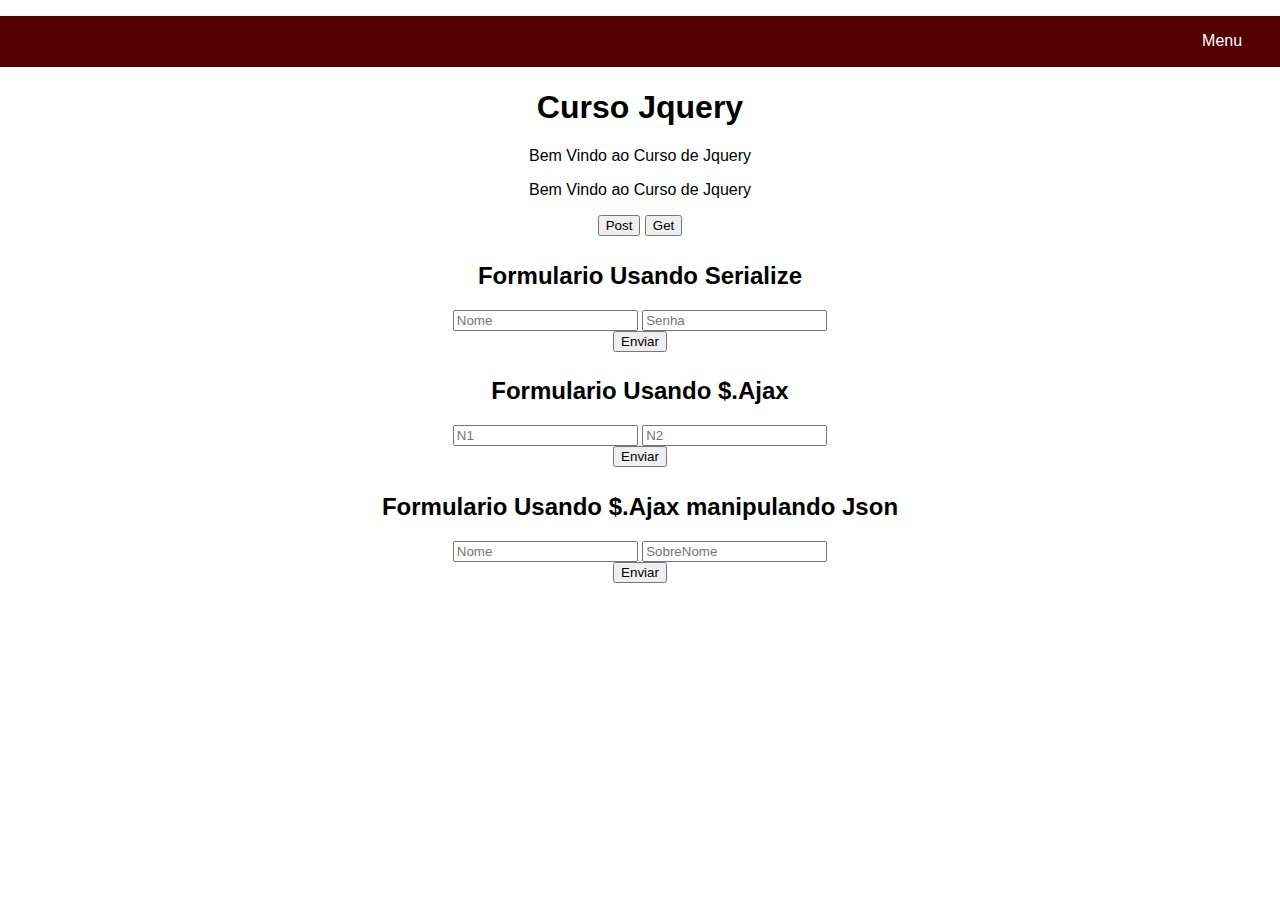
<file: index.html>
<!DOCTYPE html>
<html lang="pt-br">
<head>
    <meta charset="UTF-8">
    <meta name="viewport" content="width=device-width, initial-scale=1.0">
    <meta http-equiv="X-UA-Compatible" content="ie=edge">
    <link rel="stylesheet" href="style.css">
    <title>Curso de Jquery !</title>
    

</head>
<body>
    <div class="container">
        <div class="menu c-fundo">
            <ul class="nav-ul">
                <li class="nav-li"><a href="#" class="button-menu">Menu</a></li>
                
            </ul>
        </div>
        
        <div class="itens-menu oculto" id="DropDown">
            
            
        </div>

        <h1 class="Titulo">
            Curso Jquery
        </h1>
        
        <div class="Msg">
            <p class="Msg-p"> Bem Vindo ao Curso de Jquery</p>
            <p class="Msg-g"> Bem Vindo ao Curso de Jquery</p>
        </div>

        <button class="btn1">Post</button>
        <button class="btn2">Get</button>

        <div class="formulario" style="margin-top: 2%;">
            <h2>Formulario Usando Serialize</h2>

            <form action="" id="form" >
                <input type="text" name="nome" placeholder="Nome">
                <input type="password" name="senha" placeholder="Senha"><br>

                <button class="enviar">Enviar</button>

            </form>

            <div class="resultado1">

            </div>
        </div>
        
        <div class="formulario" style="margin-top: 2%;">
            <h2>Formulario Usando $.Ajax </h2>

            <form action="" id="form2" >
                <input type="text" name="x" placeholder="N1">
                <input type="text" name="y" placeholder="N2"><br>

                <button class="enviar">Enviar</button>

            </form>

            <div class="resultado2">
                
            </div>
        </div>

        <div class="formulario" style="margin-top: 2%;">
            <h2>Formulario Usando $.Ajax manipulando Json </h2>

            <form action="" id="form3" >
                <input type="text" name="nome" placeholder="Nome">
                <input type="text" name="sobrenome" placeholder="SobreNome"><br>

                <button class="enviar">Enviar</button>

            </form>

            <div class="resultado3">
                
            </div>
        </div>

    </div>


    <script type="text/javascript" src="js/jquery/jquery-3.4.1.min.js"></script>
    <script type="text/javascript" src="js/script.js"></script>
</body>
</html>
</file>
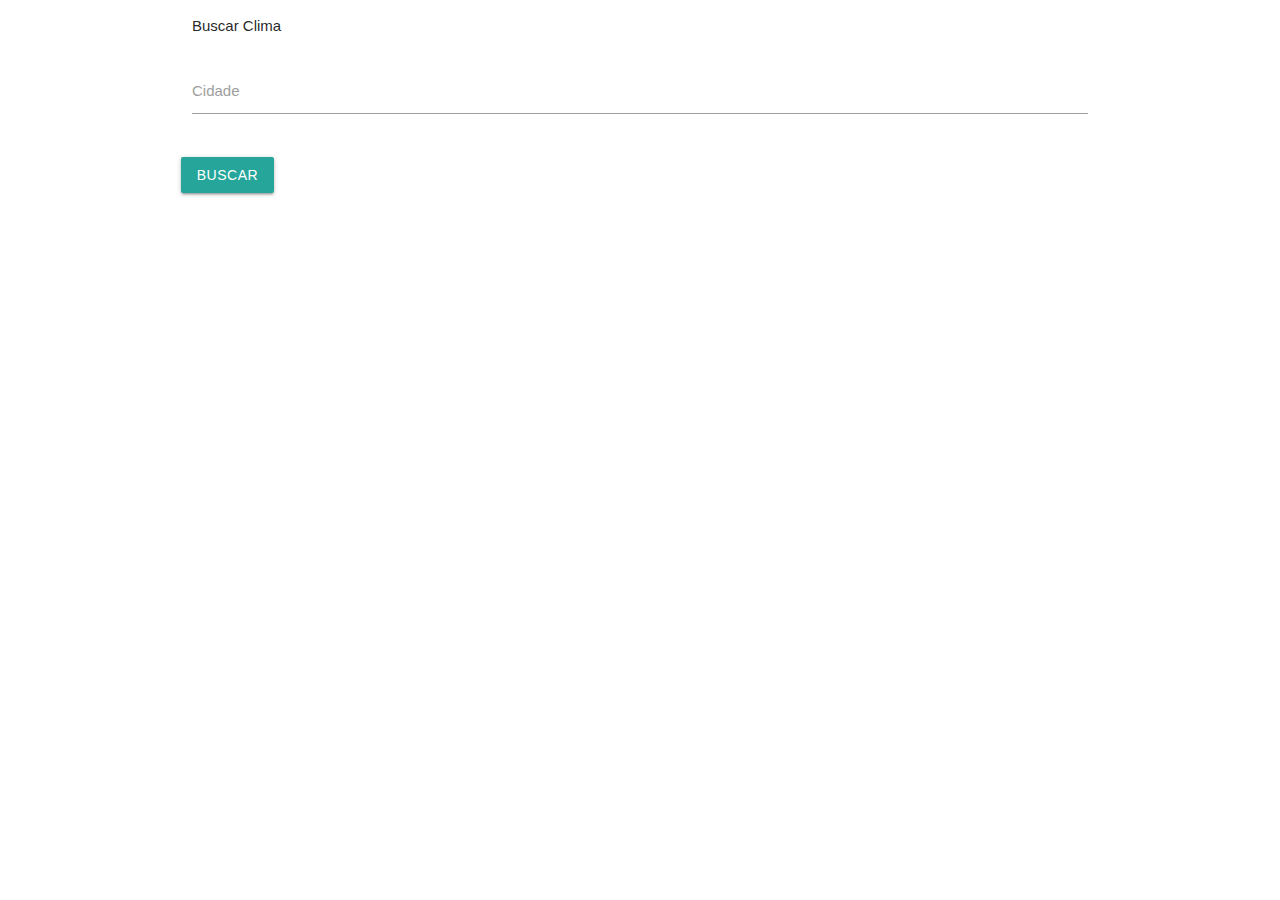
<file: Projetos_Jquery/buscador.html>
<!DOCTYPE html>
<html lang="pt-br">
<head>
    <meta charset="UTF-8">
    <meta name="viewport" content="width=device-width, initial-scale=1.0">
    <meta http-equiv="X-UA-Compatible" content="ie=edge">
    <link rel="stylesheet" href="https://cdnjs.cloudflare.com/ajax/libs/materialize/1.0.0/css/materialize.min.css">
    <title>Buscador</title>
</head>
<body>

<style type="text/css">
.row1{
    width: 500px;
    background-color: #ddd;
    height: 200px;
    float: left;
    position: absolute;
    left: 50%;
    margin-left: -250px;
    margin-top: 8%;
    text-align: center;
    line-height: 190px;
    border-radius: 100px;
    opacity: 0.6;
    display: none;
}
.font-n{
    font-weight: bold;
}
</style>

<div class="container">
    <p>Buscar <strong>Clima</strong></p>
    <form class="col s12">
        <div class="row">
            
            <div class="input-field col s12">
                <input type="text" name="cidade" id="cidade" class="validate">
                <label id="lbl_cidade" for="cidade" >Cidade</label>
            </div>
            <div class="row1">
                <span class="font-n res">VAI APARECER AQUI O RESULTADO DA BUSCA !</span>
            </div>
        </div>
        
        <div class="row">
            <button class="btn btn-sm buscar-clima" >Buscar</button>
        </div>
    </form>
</div>    
    <script src="../js/jquery/jquery-3.4.1.js"></script>
    
    <script>
        //Ativar e Desativar Label !
        $(function(){
            $("#cidade").focus(function(){
                $("#lbl_cidade").addClass("active");
            });
            
            $("#cidade").blur(function(){
                if($("#cidade").val() == ""){
                    $("#lbl_cidade").removeClass("active");
                };
            });
            
        });

        $(function(){
            $("form").submit(function(e){
                e.preventDefault();
            
                $(".buscar-clima").click(function(){
                    var cidade = $("#cidade").val();

                    var now = new Date();

                    var tempURL = 'https://query.yahooapis.com/v1/public/yql?format=json&rnd=' + now.getFullYear() + now.getMonth() + now.getDay() + now.getHours() + '&diagnostics=true&callback=?&q=';
                    tempURL += 'select * from weather.forecast where woeid in (select woeid from geo.places(1) where text="'+cidade+'") and u="c"';
                
                    $.ajax({
                        url: encodeURI(tempURL),
                        dataType: 'json',
                        type: 'GET',
                        beforeSend: function(){
                            $('.row1').fadeIn('fast');
                        },
                        success: function(data){
                            if(data !== null && data.query !== null && data.query.results !== null && data.query.results.channel.description !== 'Yahoo! Weather Error'){
                                
                                var temp = data.query.results.channel.item.condition.temp;
                                
                                $(".res").html(temp+'° C');
                            }//fim do if
                        },//fim do success
                        error:function(){
                            $(".res").html("Nenhuma resposta, tente mais tarde !")
                        }
                    });
                });
            });
        });

    </script>

</body>
</html>
</file>
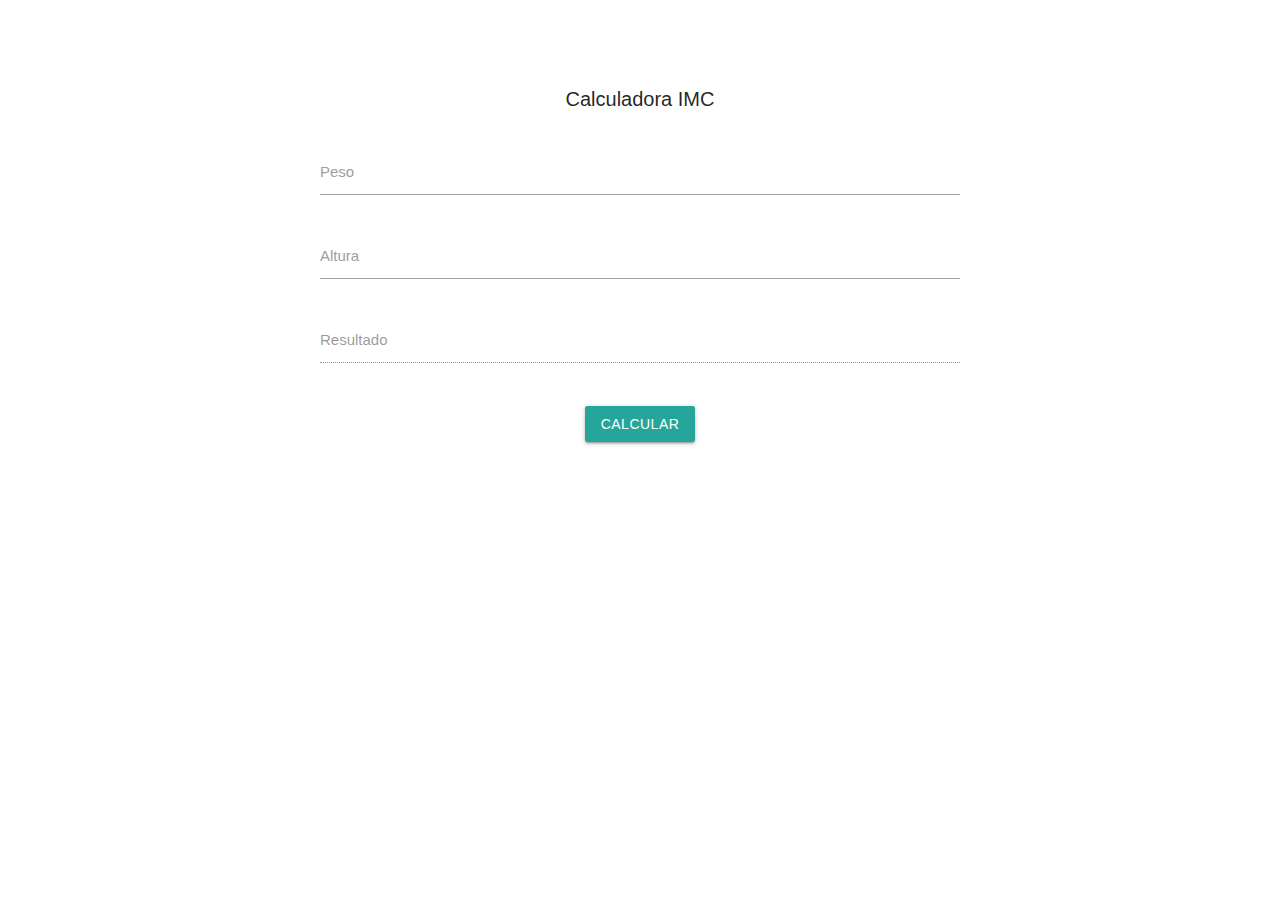
<file: Projetos_Jquery/calculadora_imc.html>
<!DOCTYPE html>
<html lang="pt-br">
<head>
    <meta charset="UTF-8">
    <meta name="viewport" content="width=device-width, initial-scale=1.0">
    <meta http-equiv="X-UA-Compatible" content="ie=edge">
    <link rel="stylesheet" href="https://cdnjs.cloudflare.com/ajax/libs/materialize/1.0.0/css/materialize.min.css">
    <title>Calculadora IMC</title>
</head>
<body>

<style type="text/css">
.centro{
    width: 50%;
    text-align: center;
    font-size: 20px;
    /* background-color: #fff; */
    /* position: absolute; */
    float: right;
    margin-right: 25%;
    margin-top: 5%;
}
</style>

<div class="centro">
    <p>Calculadora <strong>IMC</strong></p>
    <form class="col s12">
        <div class="row">
            <div class="input-field col s12">
                <input type="text" name="peso" id="peso" class="validate">
                <label id="lbl_peso" for="peso" class="">Peso</label>
            </div>
            
            <div class="input-field col s12">
                <input name="altura" id="altura" type="text" class="validate">
                <label id="lbl_altura" for="altura" class="">Altura</label>
            </div>
            
            <div class="input-field col s12">
                <input name="resultado" id="resultado" type="text" class="validate" disabled>
                <label id="lbl_resultado" for="resultado">Resultado</label>
            </div>
        </div>
        
        <div class="row">
            <button class="btn btn-sm calcular-imc" >Calcular</button>
        </div>
    </form>
</div>    
    <script src="../js/jquery/jquery-3.4.1.js"></script>
    
    <script>
        $(function(){
            $("#peso").focus(function(){
                $("#lbl_peso").attr("class", "active");
            });
            
            $("#peso").blur(function(){
                if($("#peso").val() == ""){
                    $("#lbl_peso").removeClass("active");
                };
            });
            

            $("#altura").focus(function(){
                $("#lbl_altura").attr("class", "active");
            });
            $("#altura").blur(function(){
                if($("#altura").val() == ""){
                    $("#lbl_altura").removeClass("active");
                };
            });
        });

        $(function(){
            $('form').on('submit', function(e){
                e.preventDefault();

                var peso = $("#peso").val();
                var altura = $("#altura").val();
                var resultado; 
                var tirar = ",";

                altura = altura.replace(tirar, ".");
                peso = peso.replace(tirar, ".");

                resultado = peso / (altura*altura);

                $(".calcular-imc").click(function(){
                    $("#lbl_resultado").html("SEU IMC É: "+resultado);
                });
                    
            });
        });

    </script>

</body>
</html>
</file>
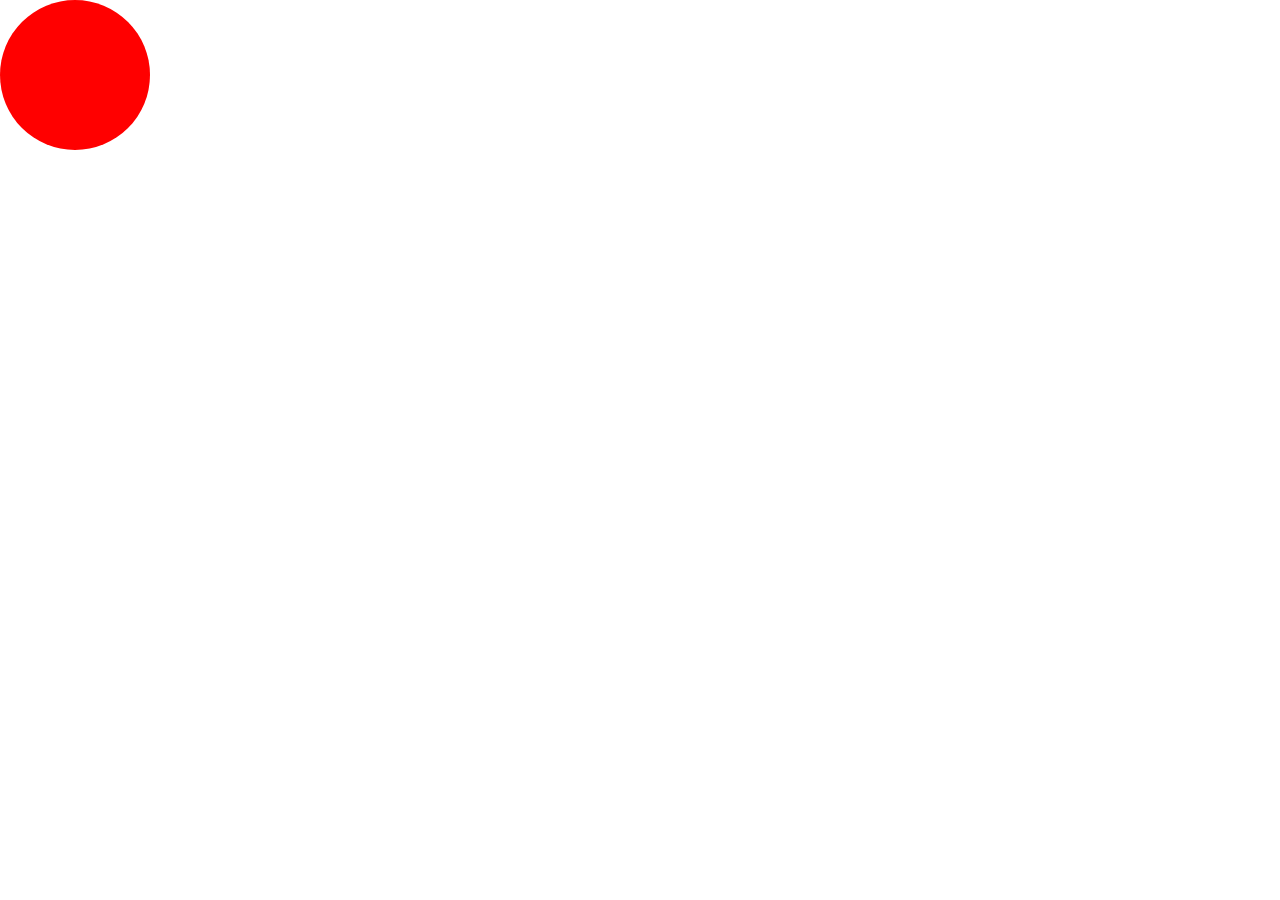
<file: Projetos_Jquery/drag_drop.html>
<!DOCTYPE html>
<html lang="pt-br">
<head>
    <meta charset="UTF-8">
    <meta name="viewport" content="width=device-width, initial-scale=1.0">
    <meta http-equiv="X-UA-Compatible" content="ie=edge">
    <!-- <link rel="stylesheet" href="https://cdnjs.cloudflare.com/ajax/libs/materialize/1.0.0/css/materialize.min.css"> -->
    <title>Drag and Drop</title>
</head>
<body>

<style>
    body{
        font-family: Arial, verdana, tahoma, sans-serif;
        margin: 0%;
    }
    .objeto{
        width: 150px;
        height: 150px;
        border-radius: 75px;
        background-color: #ff0000;
        position: absolute;
        cursor: move;
    }
</style>
    <div class="objeto">

    </div>
    
    
    
    <script src="../js/jquery/jquery-3.4.1.js"></script>
    
    <script>
        $(".objeto").mousedown(function(){
            $(".objeto").bind('mousemove', function(e){
                var x = e.originalEvent.pageX;
                var y = e.originalEvent.pageY;

                var width = $(this).width();
                var height = $(this).height();

                $(this).css('left', (x - (width / 2))+'px');
                $(this).css('top', (y - (height / 2))+'px');
            });
        });
        $(".objeto").mouseup(function(){
            $(".objeto").unbind("mousemove");
        });
    </script>

</body>
</html>
</file>
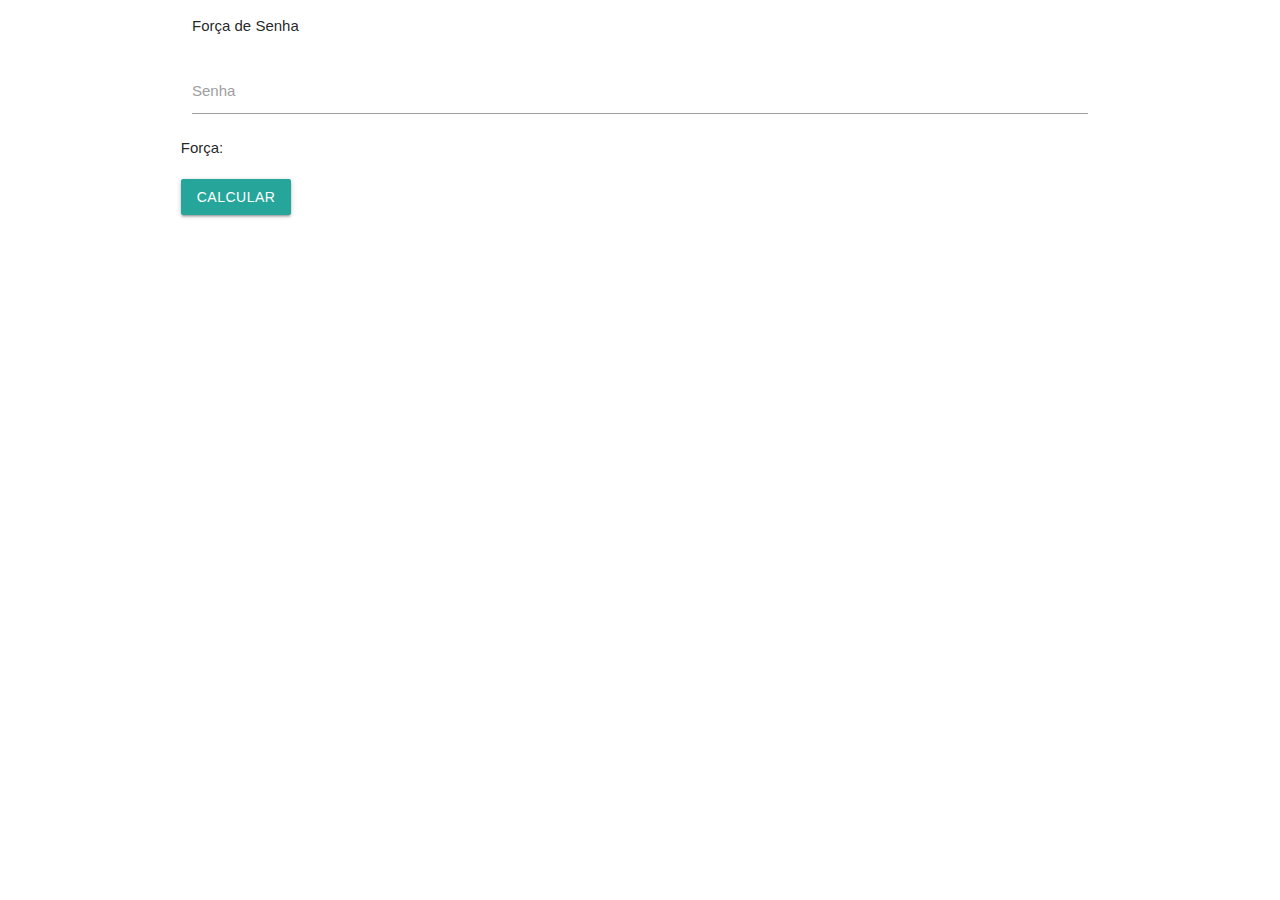
<file: Projetos_Jquery/forca_senha.html>
<!DOCTYPE html>
<html lang="pt-br">
<head>
    <meta charset="UTF-8">
    <meta name="viewport" content="width=device-width, initial-scale=1.0">
    <meta http-equiv="X-UA-Compatible" content="ie=edge">
    <link rel="stylesheet" href="https://cdnjs.cloudflare.com/ajax/libs/materialize/1.0.0/css/materialize.min.css">
    <title>Força da Senha</title>
</head>
<body>

<style type="text/css">

</style>

<div class="container">
    <p>Força de <strong>Senha</strong></p>
    <form class="col s12">
        <div class="row">
            <div class="input-field col s12">
                <input type="password" name="senha" id="senha" class="validate">
                <label id="lbl_senha" for="senha" class="">Senha</label>
            </div>
            
            <div class="forca">
                Força: <span class="forcasenha"></span>
            </div>
            
        </div>
        
        <div class="row">
            <button class="btn btn-sm calcular-imc" >Calcular</button>
        </div>
    </form>
</div>    
    <script src="../js/jquery/jquery-3.4.1.js"></script>
    
    <script>
        $(function(){
            $("#senha").focus(function(){
                $("#lbl_senha").attr("class", "active");
            });
            
            $("#peso").blur(function(){
                if($("#senha").val() == ""){
                    $("#lbl_senha").removeClass("active");
                };
            });
            
        });

        $(function(){
            $("#senha").keyup(function(){
                var senha = $(this).val();
                var forca = 0;

                //letras 
                //numeros 
                // caracteres especiais 
                // min. de caracteres
                
                if(senha.length > 6){
                    forca += 25;
                }
                
                var reglet = new RegExp(/[a-z]/i);
                
                if(reglet.test(senha)){
                    forca += 25;
                }

                var regnu = new RegExp(/[0-9]/i) 
                if(regnu.test(senha)){
                    forca += 25;
                }
                
                var regesp = new RegExp(/[^a-z0-9]/i) 
                if(regesp.test(senha)){
                    forca += 25;
                }
                var validar = "";
                if(forca <= 25){
                    validar = "Muito Fraca";
                }else if(forca >= 50 && forca <= 74){
                    validar = "Fraca";
                }else if(forca >= 75 && forca <= 99 ){
                    validar = "Media";
                }else{
                    validar = "Forte";
                }

                $(".forca").find(".forcasenha").html(forca+' ( ' +senha+ ' ) '+validar);
            });
        });

    </script>

</body>
</html>
</file>
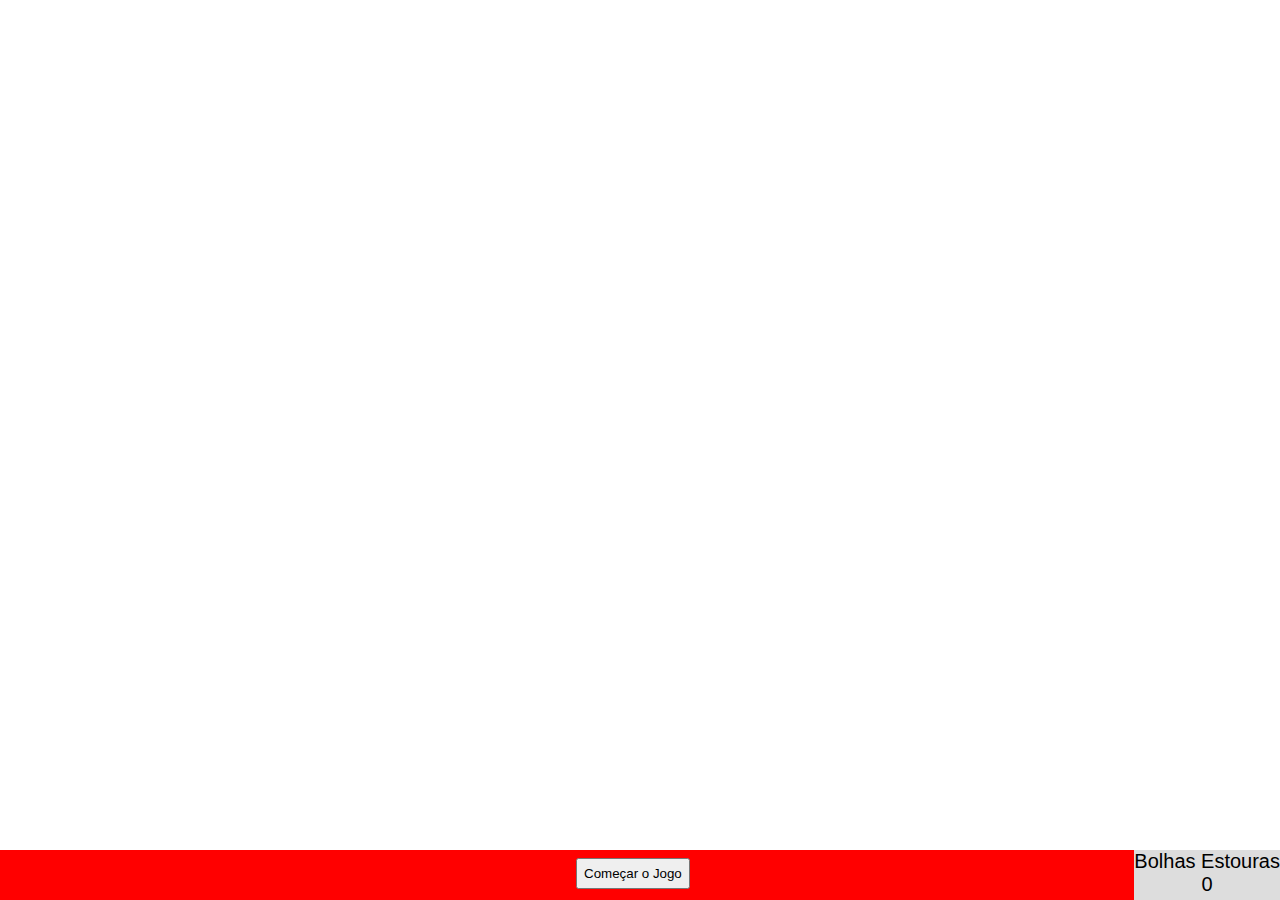
<file: Projetos_Jquery/jogo_bolhas.html>
<!DOCTYPE html>
<html lang="pt-br">
<head>
    <meta charset="UTF-8">
    <meta name="viewport" content="width=device-width, initial-scale=1.0">
    <meta http-equiv="X-UA-Compatible" content="ie=edge">
    <!-- <link rel="stylesheet" href="https://cdnjs.cloudflare.com/ajax/libs/materialize/1.0.0/css/materialize.min.css"> -->
    <title>Estoure As Bolhas</title>
</head>
<body>

<style>
    body{
        font-family: Arial, verdana, tahoma, sans-serif;
        margin: 0%;
    }
    .centro{
        background-color: #ff0000;
        width: 100%;
        height: 50px;
        position: absolute;
        bottom: 0px;
    }
    button{
        line-height: 25px;
        margin-top: 8.2px;
        margin-left: 45%;
        float: left;
        text-decoration: none;
    }
    .r{
       float: right ;
       background-color: #ddd;
       height: 50px;
       text-align: center;
      font-size: 20px 
    }
    .bola{
        width: 50px;
        height: 50px;
        border-radius: 25px;
        position: absolute;
    }
</style>
    
    <div class="centro">
        <div class="r">
            Bolhas Estouras<br>
            <span id="placar" >0</span>
        </div>
        <button class="comecar">Começar o Jogo</button>
    </div>
    
    
    <script src="../js/jquery/jquery-3.4.1.js"></script>
    
    <script>
        function addBola(){
            var x = Math.floor(Math.random()*800);
            var y = Math.floor(Math.random()*500);
            var cor = Math.floor(Math.random()*4);

            var bola = $('<div class="bola"</div>');
            bola.css('left', x+'px');
            bola.css('top', y+'px');
            
            switch(cor){
                case 0:
                    bola.css('background-color', 'blue');
                    break;
                case 1:
                    bola.css('background-color', 'green');
                    break;
                case 2:
                    bola.css('background-color', 'yellow');
                    break;
                case 3:
                    bola.css('background-color', 'grey');
                    break;
                case 4:
                    bola.css('background-color', 'orange');
                    break;
            }

            bola.on('click', function(){
                $(this).fadeOut('fast');
                placar++;
                updatePlacar();
            });

            // $('<div class="bola"</div>').appendTo(document.body);
            $(document.body).append(bola);
        }
        function updatePlacar(){
            $('#placar').html(placar);
        }
        var placar = 0;
        $(".comecar").click(function(){
            setInterval(addBola, 1000);
        });
    </script>

</body>
</html>
</file>
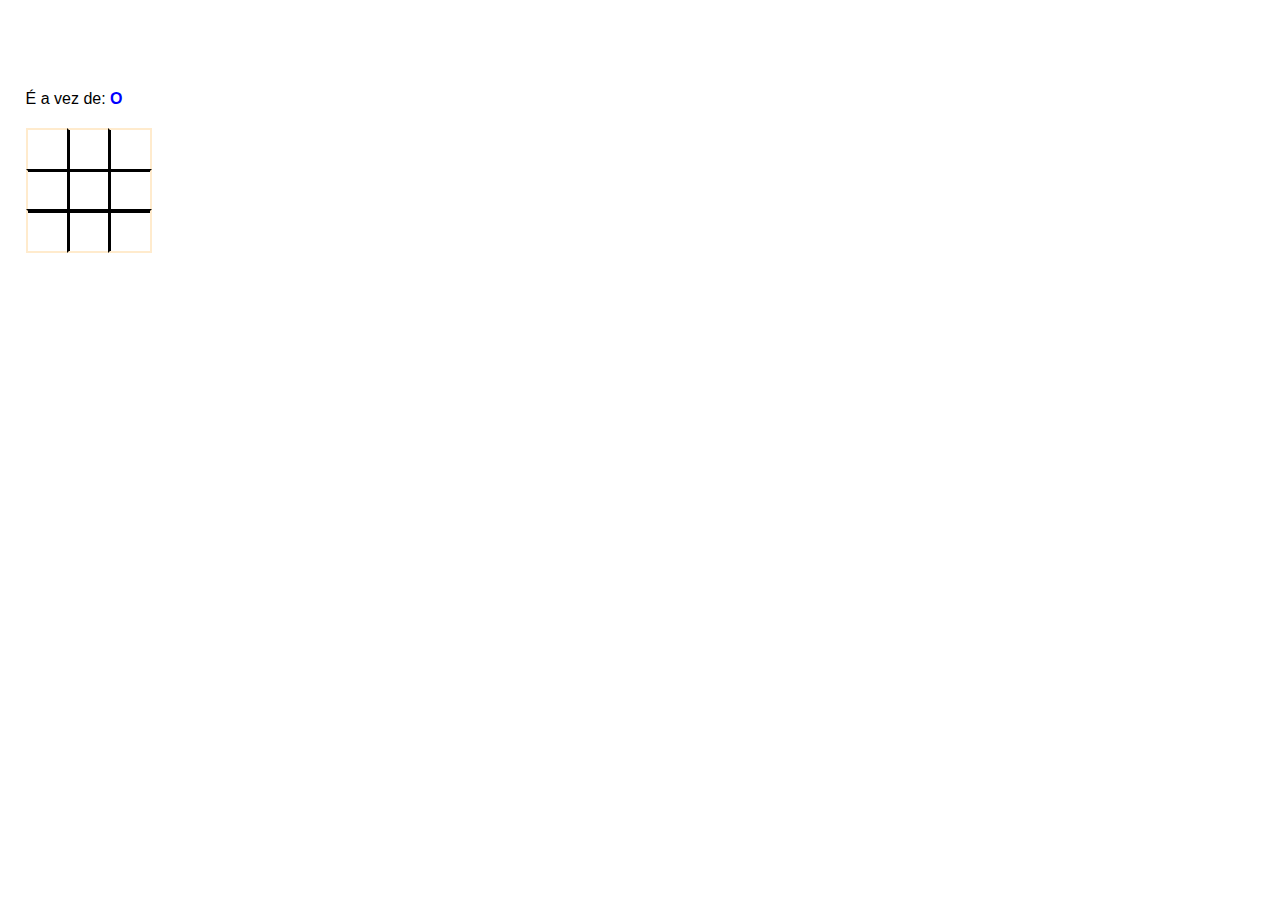
<file: Projetos_Jquery/Jogo_velha.html>
<!DOCTYPE html>
<html lang="pt-br">
<head>
    <meta charset="UTF-8">
    <meta name="viewport" content="width=device-width, initial-scale=1.0">
    <meta http-equiv="X-UA-Compatible" content="ie=edge">
    <!-- <link rel="stylesheet" href="https://cdnjs.cloudflare.com/ajax/libs/materialize/1.0.0/css/materialize.min.css"> -->
    <title>Jogo da Velha</title>
</head>
<body>

<style>
    body{
        font-family: Arial, verdana, tahoma, sans-serif;
        margin: 0%;
    }
    .box{
        /* background-color:black; */
        width: 40px;
        height: 40px;
        border: 2px solid #000;
    }
    .bordar-cima{
        border-top: 2px solid blanchedalmond;
    }
    .bordar-baixo{
        border-bottom:2px solid blanchedalmond;
    }
    .bordar-esquerda{
        border-left:2px solid blanchedalmond;
    }
    .bordar-direita{
        border-right:2px solid blanchedalmond;
    }
    .a1{
        position: fixed;
        margin-left: 2%;
        margin-top: 10%;
        padding: 0%;
        text-align: center;
        line-height: 40px;
    }
    .a2{
        position: fixed;
        margin-left: 5.2%;
        margin-top: 10%;
        padding: 0%;
        text-align: center;
        line-height: 40px;
    }
    .a3{
        position: fixed;
        margin-left: 8.4%;
        margin-top: 10%;
        padding: 0%;
        text-align: center;
        line-height: 40px;
    }
    .b1{
        position: fixed;
        margin-left: 2%;
        margin-top: 13.2%;
        padding: 0%;
        text-align: center;
        line-height: 40px;
    }
    .b2{
        position: fixed;
        margin-left: 5.2%;
        margin-top: 13.2%;
        padding: 0%;
        text-align: center;
        line-height: 40px;
    }
    .b3{
        position: fixed;
        margin-left: 8.4%;
        margin-top: 13.2%;
        padding: 0%;
        text-align: center;
        line-height: 40px;
    }
    .c1{
        position: fixed;
        margin-left: 2%;
        margin-top: 16.3%;
        padding: 0%;
        text-align: center;
        line-height: 40px;
    }
    .c2{
        position: fixed;
        margin-left: 5.2%;
        margin-top: 16.3%;
        padding: 0%;
        text-align: center;
        line-height: 40px;
    }
    .c3{
        position: fixed;
        margin-left: 8.4%;
        margin-top: 16.3%;
        padding: 0%;
        text-align: center;
        line-height: 40px;
    }
    .colorX{
        color: #ff0000;
    }
    .colorO{
        color: blue;
    }
    .jogador{
        font-weight: bold;
    }
    .suavez{
        position: absolute;
        margin-top: 7%;
        margin-left: 2%
    }
</style>
    <div class="suavez"><span>É a vez de: <span class="jogador"></span> </span></div>
    
    <div class="box a1 bordar-esquerda bordar-cima" id-marcador=""> 
        <span class=""></span> 
    </div>
    
    <div class="box a2 bordar-cima" id-marcador=""> 
        <span class=""></span>
    </div>
    
    <div class="box a3 bordar-cima bordar-direita" id-marcador=""> 
        <span class=""></span>
    </div>
    
    <div class="box b1 bordar-esquerda" id-marcador="">
        <span class=""></span>
    </div>
    
    <div class="box b2" id-marcador="">
        <span class=""></span>
    </div>
    
    <div class="box b3 bordar-direita" id-marcador="">
        <span class=""></span>
    </div>
    
    <div class="box c1 bordar-esquerda bordar-baixo" id-marcador="">
        <span class=""></span>
    </div>
    
    <div class="box c2 bordar-baixo" id-marcador="">
        <span class=""></span>
    </div>

    <div class="box c3 bordar-direita bordar-baixo" id-marcador="">
        <span class=""></span>
    </div>
    
    <script src="../js/jquery/jquery-3.4.1.js"></script>
    
    <script>
        var vez = 'o';

        function atualizarPlacar(){
            if(vez == 'o'){
                $('.jogador').html("O").addClass('colorO');
            }else{
                $('.jogador').removeClass('colorO');
                $('.jogador').html("X").addClass('colorX')
            }
        }
        function VerificarGanhador(){
            var a1 = $('.a1').attr('id-marcador');
            var a2 = $('.a2').attr('id-marcador');
            var a3 = $('.a3').attr('id-marcador');
            
            var b1 = $('.b1').attr('id-marcador');
            var b2 = $('.b2').attr('id-marcador');
            var b3 = $('.b3').attr('id-marcador');
            
            var c1 = $('.c1').attr('id-marcador');
            var c2 = $('.c2').attr('id-marcador');
            var c3 = $('.c3').attr('id-marcador');

            var ganhador = '';

            for(var i = 0; i <= 1; i++){
                if(i == 0){
                    var op = 'O';
                }else{
                    var op = 'X';
                }
                
                //Verificando Verticalmente
                if(a1 == op && b1 == op && c1 == op){
                    ganhador = op;
                }
                
                else if(a2 == op && b2 == op && c2 == op){
                    ganhador = op;
                }
                
                else if(a3 == op && b3 == op && c3 == op){
                    ganhador = op;
                }
                
                //verificando Horizontalmente
                else if(a1 == op && a2 == op && a3 == op){
                    ganhador = op;
                }
                
                else if(b1 == op && b2 == op && b3 == op){
                    ganhador = op;
                }
                
                else if(c1 == op && c2 == op && c3 == op){
                    ganhador = op;
                }

                //verificando Diagonalmente
                else if(a1 == op && b2 == op && c3 == op){
                    ganhador = op;
                }
                
                else if(a3 == op && b2 == op && c1 == op){
                    ganhador = op;
                }
            }//fim do for
            if(ganhador != ''){
                if(ganhador == 'O'){
                    alert("O ganhador foi: O ");
                }else{
                    alert("O ganhador foi: X ");
                }
                location.reload();
            }
            else if(a1 != '' && a2 != '' && a3 != '' && b1 != '' && b2 != '' && b3 != '' && c1 != '' && c2 != '' && c3 != ''){
                alert("DEU VELHA !!!")
                location.reload();           }
        }

        $(document).ready(function(){
            
            atualizarPlacar();

            $(".box").click(function(){
                
                if($(this).find('span').html().length == ""){
                    if(vez == 'o'){
                        $(this).html("O").addClass('colorO');
                        $(this).attr('id-marcador', "O")
                        vez = 'x';
                    }else{
                        $(this).removeClass('colorO');
                        $(this).html("X").addClass('colorX');
                        $(this).attr('id-marcador', "X");
                        vez = 'o';
                    }
                    atualizarPlacar();
                    VerificarGanhador();
                }
            });

        });//fim do ready
    </script>

</body>
</html>
</file>
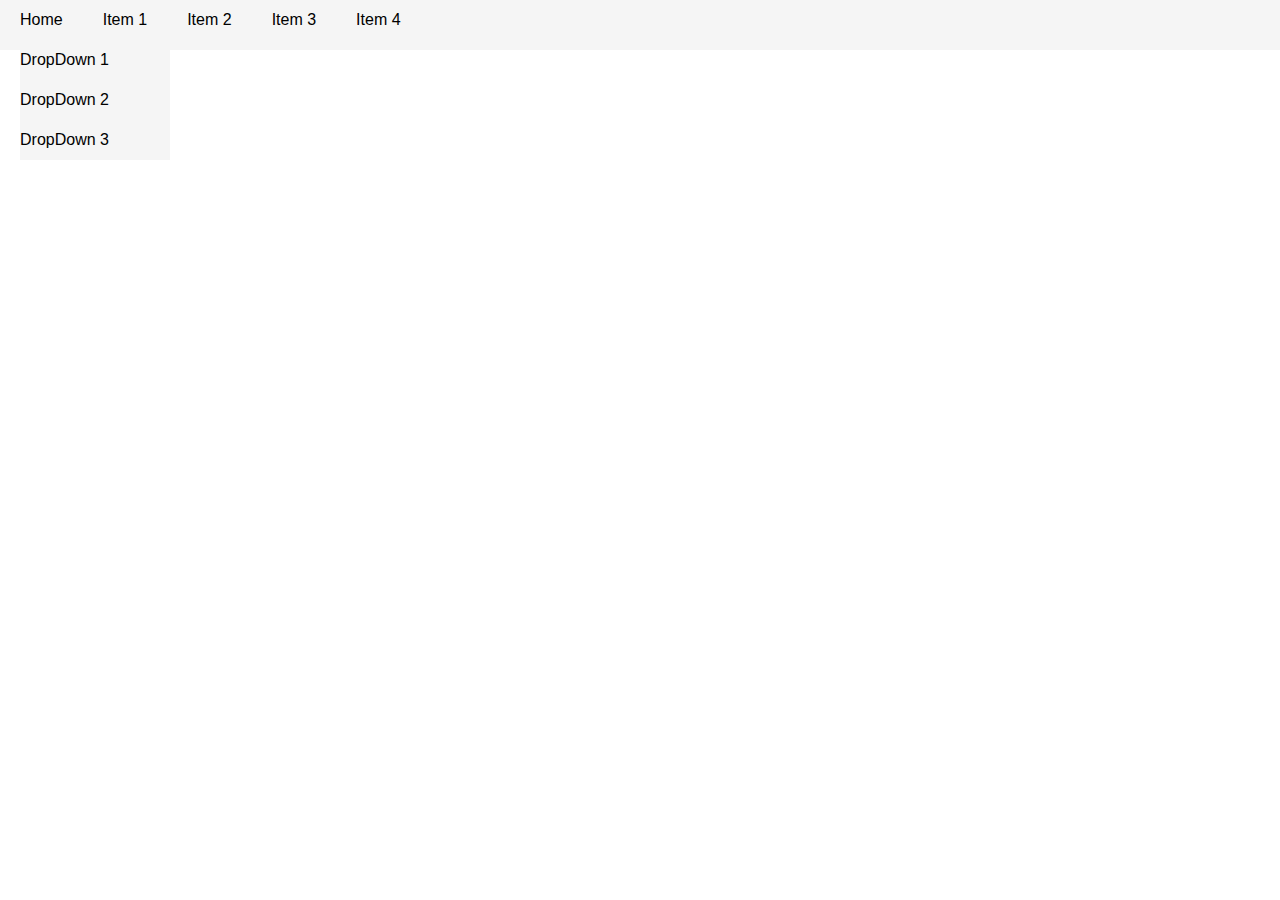
<file: Projetos_Jquery/menu_dropdown.html>
<!DOCTYPE html>
<html lang="pt-br">
<head>
    <meta charset="UTF-8">
    <meta name="viewport" content="width=device-width, initial-scale=1.0">
    <meta http-equiv="X-UA-Compatible" content="ie=edge">
    <!-- <link rel="stylesheet" href="https://cdnjs.cloudflare.com/ajax/libs/materialize/1.0.0/css/materialize.min.css"> -->
    <title>Menu DropDown</title>
</head>
<body>

<style>
    body{
        font-family: Arial, verdana, tahoma, sans-serif;
        margin: 0%;
    }
    .menu{
        background-color: #f5f5f5;
        width: 100%;
        height: 50px;
    }
    ul{
        margin: 0%;
        padding: 0%;
        list-style: none;
    }
    li{
        display: inline;
        line-height: 40px;
        padding: 0px 20px;
        float: left;
        cursor: pointer;
    }
    .drop{
        height: 40px;
    }
    .down{
        background-color: #f5f5f5;
        position: absolute;
        width: 150px;
        height: 120px;
        display:  none;
    }
</style>
    
    <div class="menu">
        <ul>
            <li>
                <div class="drop">Home</div>
                <div class="down">
                    DropDown 1<br>
                    DropDown 2<br>
                    DropDown 3
                </div>
            </li>
            
            <li>
                <div class="drop">Item 1</div>
                <div class="down">
                    DropDown 1<br>
                    DropDown 2<br>
                    DropDown 3
                </div>
            </li>
            <li>
                <div class="drop">Item 2</div>
                <div class="down">
                    DropDown 1<br>
                    DropDown 2<br>
                    DropDown 3
                </div>
            </li>
            <li>Item 3</li>
            <li>Item 4</li>
        </ul>
    </div>

    
    
    <script src="../js/jquery/jquery-3.4.1.js"></script>
    
    <script>
        $(function(){
            $("li").hover(function(){
                $(this).find('.down').slideDown();
            }, function(){
                $(this).find('.down').hide();
            });
        });

    </script>

</body>
</html>
</file>
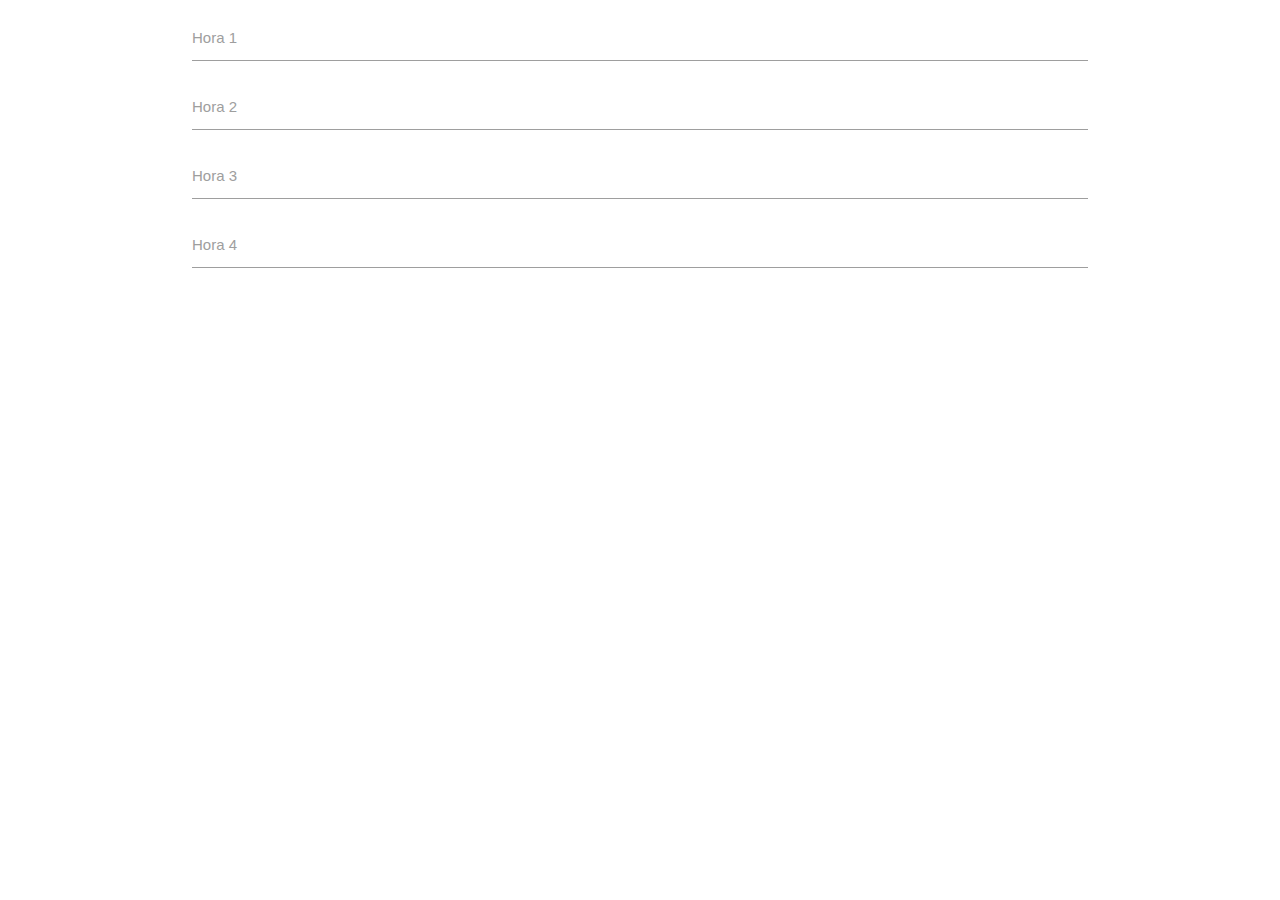
<file: Projetos_Jquery/selecionar_data_hora.html>
<!DOCTYPE html>
<html lang="pt-br">
<head>
    <meta charset="UTF-8">
    <meta name="viewport" content="width=device-width, initial-scale=1.0">
    <meta http-equiv="X-UA-Compatible" content="ie=edge">
    <link rel="stylesheet" href="https://cdnjs.cloudflare.com/ajax/libs/materialize/1.0.0/css/materialize.min.css">
    <title>Selecionar Data/Hora</title>
</head>
<body>

<style>
.horaescolher{
    width: 100px;
    height: 100px;
    padding:2.5px 1.7%;
    background-color: #999;
    color: #fff;
    position:absolute;
    display: none;
}
</style>

    <div class="container">
        <div class="row">
            <div class="input-field">
                <input type="text" id="hora1" name="hora1" class="validate">
                <label id="lbl_hora1" for="hora1">Hora 1</label>
            </div>
            
            <div class="input-field">
                <input type="text" id="hora2" name="hora2" class="validate">
                <label id="lbl_hora2" for="hora2">Hora 2</label>
            </div>
            
            <div class="input-field">
                <input type="text" id="hora3" name="hora3" class="validate">
                <label id="lbl_hora3" for="hora3">Hora 3</label>
            </div>
            
            <div class="input-field">
                <input type="text" id="hora4" name="hora4" class="validate">
                <label id="lbl_hora4" for="hora4">Hora 4</label>
            </div>

            <div class="horaescolher">
                <button>10:00</button>
                <button>11:00</button>
                <button>12:00</button>
                <button>13:00</button>
            </div>
        </div>
    </div>
    
    <script src="../js/jquery/jquery-3.4.1.js"></script>
    
    <script>
        $(function(){
            var change;

            $("input").focus(function(){
                var pos = $(this).offset();
                var width = $(this).width();
                
                $('.horaescolher').css('left', pos.left+width);
                $('.horaescolher').css('top', pos.top);
                $('.horaescolher').show();

                change = $(this);
            });          
            
            $("input").blur(function(){
                setTimeout(function(){
                    $(".horaescolher").hide();
                }, 200)
            });

            $('.horaescolher button').click(function(){
                var hora = $(this).html();
                change.val(hora);
            });

            $("#hora1").focus(function(){
                $("#lbl_hora1").addClass("active");
            });
            $("#hora1").blur(function(){
                if($("#hora1").val() == ""){
                    $("#lbl_hora1").removeClass("active");
                }
            });
            
        });


    </script>

</body>
</html>
</file>
<file: style.css>
body{
    font-family: Verdana, Arial, Tahoma, sans-serif;
    margin: 0%;
}
.c-fundo{
    background-color: #550000;
}
.menu{
    margin-top: 0%;
}
.nav-ul{
    padding: 2%;
    text-decoration: none;
}
.nav-li{
    float: right;
    margin-top: -1.8%;
    color: #fff;
    padding: 1%;
    display: inline;
}
.container{
    text-align: center;
}
a{
    text-decoration: none;
    color: #fff;
}
.Titulo{
    font-family: Arial, Verdana, Tahoma, sans-serif;
}
.itens-menu{
    Margin-top: -1.15%;
    width: 20%;
    float: right;
    background-color: #550000;
    height: 587px;
}
.itens-menu li{
    text-decoration: none;
    display: block;
    color: #fff;
}
.oculto{
    display: none;
}
</file>
